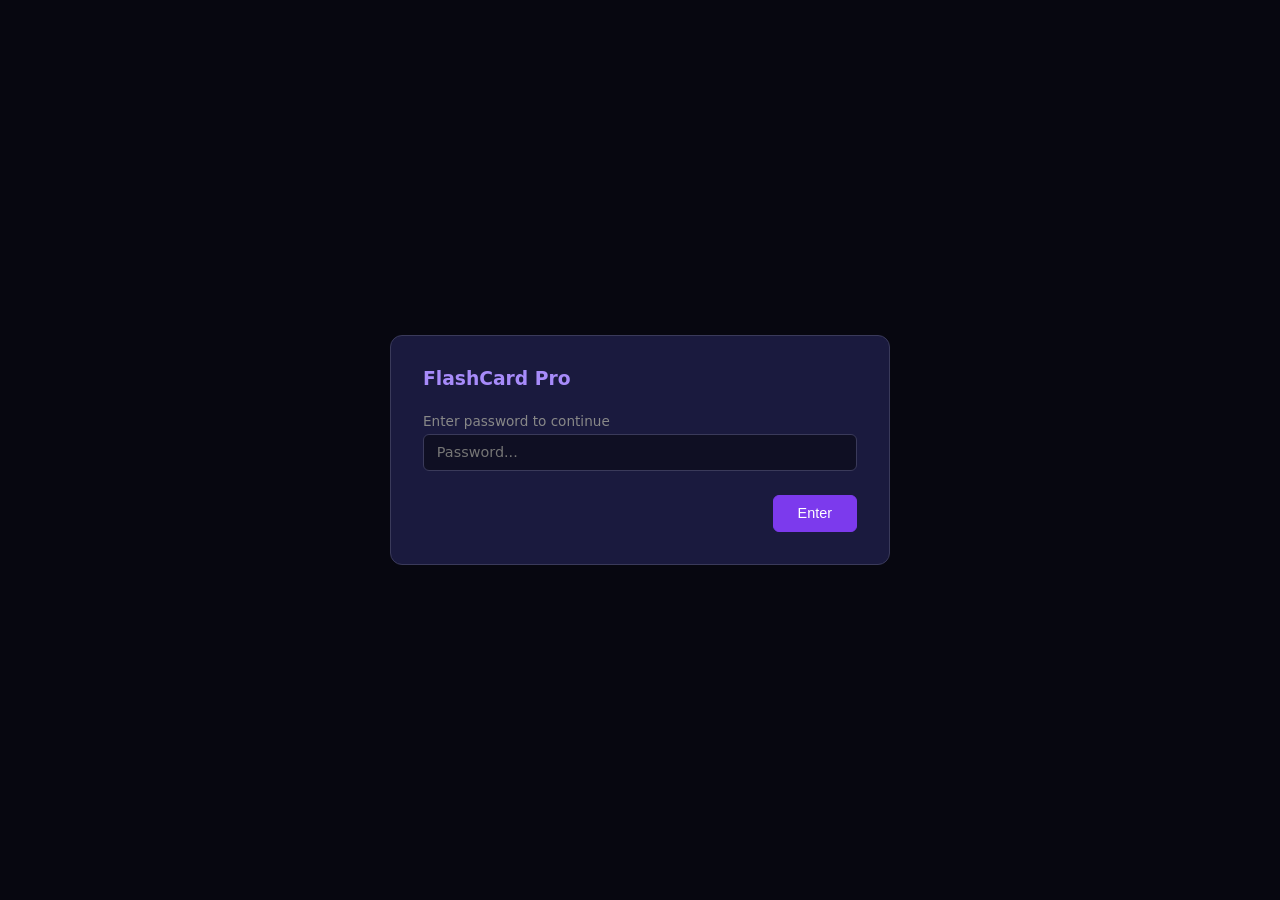
<file: index.html>
<!DOCTYPE html>
<html lang="en">
<head>
  <meta charset="UTF-8">
  <meta name="viewport" content="width=device-width, initial-scale=1.0">
  <title>FlashCard Pro</title>
  <link rel="stylesheet" href="css/style.css">
</head>
<body>
  <!-- Password Gate -->
  <div class="modal-overlay" id="password-gate" style="display:flex">
    <div class="modal">
      <h3>FlashCard Pro</h3>
      <label for="study-password">Enter password to continue</label>
      <input type="password" id="study-password" placeholder="Password...">
      <p id="password-error" style="color:#f87171; font-size:0.85rem; margin-top:-0.5rem; display:none;">Incorrect password</p>
      <div class="modal-buttons">
        <button class="primary-btn" onclick="checkPassword()">Enter</button>
      </div>
    </div>
  </div>

  <header class="header" style="display:none" id="app-header">
    <h1>FlashCard Pro</h1>
    <nav>
      <a href="index.html" class="active">Study</a>
    </nav>
  </header>

  <div class="score-bar" style="display:none" id="app-score-bar">
    <div class="score-item score-correct">
      Correct: <span class="count" id="correct-count">0</span>
    </div>
    <div class="score-item score-incorrect">
      Incorrect: <span class="count" id="incorrect-count">0</span>
    </div>
    <div class="score-item score-remaining">
      Remaining: <span class="count" id="remaining-count">0</span>
    </div>
    <div class="score-item score-total">
      Total: <span class="count" id="total-count">0</span>
    </div>
  </div>

  <div class="controls" style="display:none" id="app-controls">
    <select id="category-select">
      <option value="">-- Select Category --</option>
    </select>
    <button id="mode-practice" class="active">Practice Mode</button>
    <button id="mode-quiz">Quiz Mode</button>
    <button id="restart-btn" disabled>Restart</button>
  </div>

  <div class="card-area" id="card-area" style="display:none">
    <div class="empty-state" id="empty-state">
      <h2>Select a category to start studying</h2>
      <p>Choose a category from the dropdown above, then pick your mode.</p>
    </div>
  </div>

  <script>
    const STUDY_HASH = '417f746683fdd74dbdaa0b87f6ea1cfa29b7966bb385bfcd96f99cae9ff01ce7';

    async function sha256(text) {
      const data = new TextEncoder().encode(text);
      const hash = await crypto.subtle.digest('SHA-256', data);
      return Array.from(new Uint8Array(hash)).map(b => b.toString(16).padStart(2, '0')).join('');
    }

    async function checkPassword() {
      const input = document.getElementById('study-password');
      const hash = await sha256(input.value);
      if (hash === STUDY_HASH) {
        sessionStorage.setItem('flashcard-study-auth', 'true');
        unlockApp();
      } else {
        document.getElementById('password-error').style.display = 'block';
        input.value = '';
        input.focus();
      }
    }

    function unlockApp() {
      document.getElementById('password-gate').style.display = 'none';
      document.getElementById('app-header').style.display = 'flex';
      document.getElementById('app-score-bar').style.display = 'flex';
      document.getElementById('app-controls').style.display = 'flex';
      document.getElementById('card-area').style.display = 'flex';
    }

    document.getElementById('study-password').addEventListener('keydown', function(e) {
      if (e.key === 'Enter') checkPassword();
    });

    if (sessionStorage.getItem('flashcard-study-auth') === 'true') {
      unlockApp();
    }
  </script>
  <script src="js/app.js"></script>
</body>
</html>
</file>
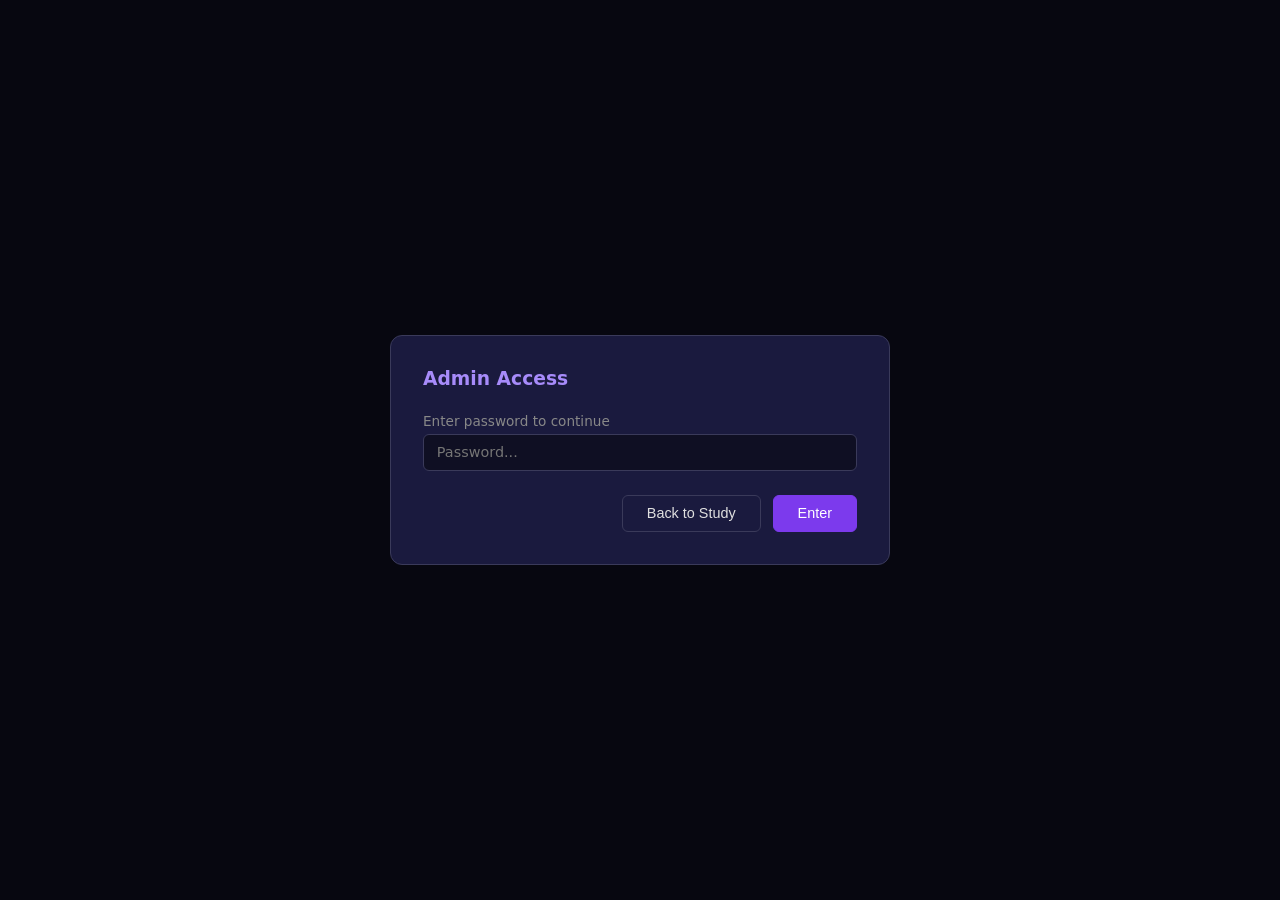
<file: admin.html>
<!DOCTYPE html>
<html lang="en">
<head>
  <meta charset="UTF-8">
  <meta name="viewport" content="width=device-width, initial-scale=1.0">
  <title>FlashCard Pro - Admin</title>
  <link rel="stylesheet" href="css/style.css">
</head>
<body>
  <!-- Password Gate -->
  <div class="modal-overlay" id="password-gate" style="display:flex">
    <div class="modal">
      <h3>Admin Access</h3>
      <label for="admin-password">Enter password to continue</label>
      <input type="password" id="admin-password" placeholder="Password...">
      <p id="password-error" style="color:#f87171; font-size:0.85rem; margin-top:-0.5rem; display:none;">Incorrect password</p>
      <div class="modal-buttons">
        <button onclick="window.location.href='index.html'">Back to Study</button>
        <button class="primary-btn" onclick="checkPassword()">Enter</button>
      </div>
    </div>
  </div>

  <header class="header" style="display:none" id="admin-header">
    <h1>FlashCard Pro</h1>
    <nav>
      <a href="index.html">Study</a>
      <a href="admin.html" class="active">Admin</a>
    </nav>
  </header>

  <div class="admin-layout" style="display:none" id="admin-content">
    <div class="sidebar">
      <h3>Categories</h3>
      <div id="category-list"></div>
      <div class="sidebar-actions">
        <button id="add-category-btn">+ New Category</button>
        <button id="import-csv-btn">Import CSV</button>
        <button id="export-btn">Export All</button>
      </div>
    </div>
    <div class="admin-main" id="admin-main">
      <div class="empty-state">
        <h2>Select a category to manage cards</h2>
        <p>Or create a new category to get started.</p>
      </div>
    </div>
  </div>

  <!-- Add/Edit Card Modal -->
  <div class="modal-overlay" id="card-modal" style="display:none">
    <div class="modal">
      <h3 id="card-modal-title">Add Card</h3>
      <label for="card-question">Question</label>
      <textarea id="card-question" placeholder="Enter the question..."></textarea>
      <label for="card-answer">Answer</label>
      <input type="text" id="card-answer" placeholder="Enter the answer...">
      <div class="modal-buttons">
        <button onclick="closeCardModal()">Cancel</button>
        <button class="primary-btn" onclick="saveCard()">Save</button>
      </div>
    </div>
  </div>

  <!-- Add Category Modal -->
  <div class="modal-overlay" id="category-modal" style="display:none">
    <div class="modal">
      <h3>New Category</h3>
      <label for="category-name">Category Name</label>
      <input type="text" id="category-name" placeholder="e.g. Biology, History...">
      <div class="modal-buttons">
        <button onclick="closeCategoryModal()">Cancel</button>
        <button class="primary-btn" onclick="saveCategory()">Create</button>
      </div>
    </div>
  </div>

  <!-- Import CSV Modal -->
  <div class="modal-overlay" id="import-modal" style="display:none">
    <div class="modal">
      <h3>Import CSV</h3>
      <label for="import-category">Import into category</label>
      <select id="import-category"></select>
      <p class="import-help">
        Paste your CSV data below. Each line should have a question and answer separated by a comma.<br>
        Example:<br>
        What is 2+2?,4<br>
        Capital of Japan?,Tokyo
      </p>
      <label for="csv-data">CSV Data</label>
      <textarea id="csv-data" placeholder="question,answer&#10;question,answer"></textarea>
      <div class="modal-buttons">
        <button onclick="closeImportModal()">Cancel</button>
        <button class="primary-btn" onclick="importCSV()">Import</button>
      </div>
    </div>
  </div>

  <script>
    // Default password: admin123
    // To change: generate a new SHA-256 hash at any online tool and replace below
    const ADMIN_HASH = '240be518fabd2724ddb6f04eeb1da5967448d7e831c08c8fa822809f74c720a9';

    async function sha256(text) {
      const data = new TextEncoder().encode(text);
      const hash = await crypto.subtle.digest('SHA-256', data);
      return Array.from(new Uint8Array(hash)).map(b => b.toString(16).padStart(2, '0')).join('');
    }

    async function checkPassword() {
      const input = document.getElementById('admin-password');
      const hash = await sha256(input.value);
      if (hash === ADMIN_HASH) {
        sessionStorage.setItem('flashcard-admin-auth', 'true');
        unlockAdmin();
      } else {
        document.getElementById('password-error').style.display = 'block';
        input.value = '';
        input.focus();
      }
    }

    function unlockAdmin() {
      document.getElementById('password-gate').style.display = 'none';
      document.getElementById('admin-header').style.display = 'flex';
      document.getElementById('admin-content').style.display = 'flex';
    }

    document.getElementById('admin-password').addEventListener('keydown', function(e) {
      if (e.key === 'Enter') checkPassword();
    });

    if (sessionStorage.getItem('flashcard-admin-auth') === 'true') {
      unlockAdmin();
    }
  </script>
  <script src="js/admin.js"></script>
</body>
</html>
</file>
<file: css/style.css>
* {
  margin: 0;
  padding: 0;
  box-sizing: border-box;
}

body {
  font-family: 'Segoe UI', system-ui, -apple-system, sans-serif;
  background: #0f0f23;
  color: #e0e0e0;
  min-height: 100vh;
}

/* Header */
.header {
  background: #1a1a3e;
  border-bottom: 2px solid #7c3aed;
  padding: 1rem 2rem;
  display: flex;
  justify-content: space-between;
  align-items: center;
}

.header h1 {
  font-size: 1.5rem;
  color: #a78bfa;
  font-weight: 700;
}

.header nav {
  display: flex;
  gap: 1rem;
  align-items: center;
}

.header nav a {
  color: #a78bfa;
  text-decoration: none;
  padding: 0.5rem 1rem;
  border-radius: 6px;
  transition: background 0.2s;
  font-size: 0.9rem;
}

.header nav a:hover,
.header nav a.active {
  background: #7c3aed33;
}

/* Score bar */
.score-bar {
  display: flex;
  justify-content: center;
  gap: 2rem;
  padding: 1rem;
  background: #1a1a2e;
  border-bottom: 1px solid #2a2a4a;
}

.score-item {
  display: flex;
  align-items: center;
  gap: 0.5rem;
  font-size: 0.95rem;
}

.score-item .count {
  font-weight: 700;
  font-size: 1.2rem;
}

.score-correct .count { color: #4ade80; }
.score-incorrect .count { color: #f87171; }
.score-remaining .count { color: #facc15; }
.score-total .count { color: #a78bfa; }

/* Controls */
.controls {
  display: flex;
  justify-content: center;
  gap: 1rem;
  padding: 1.5rem;
  flex-wrap: wrap;
}

.controls select,
.controls button {
  padding: 0.6rem 1.2rem;
  border-radius: 8px;
  border: 1px solid #3a3a5a;
  background: #1a1a3e;
  color: #e0e0e0;
  font-size: 0.9rem;
  cursor: pointer;
  transition: all 0.2s;
}

.controls select:hover,
.controls button:hover {
  border-color: #7c3aed;
}

.controls button.active {
  background: #7c3aed;
  border-color: #7c3aed;
  color: white;
}

.controls button:disabled {
  opacity: 0.4;
  cursor: not-allowed;
}

/* Card area */
.card-area {
  display: flex;
  flex-direction: column;
  align-items: center;
  padding: 2rem;
  min-height: 400px;
}

.card-container {
  perspective: 1000px;
  width: 100%;
  max-width: 500px;
  height: 300px;
  cursor: pointer;
  margin-bottom: 1.5rem;
}

.card {
  width: 100%;
  height: 100%;
  position: relative;
  transform-style: preserve-3d;
  transition: transform 0.6s ease;
}

.card.flipped {
  transform: rotateY(180deg);
}

.card-face {
  position: absolute;
  width: 100%;
  height: 100%;
  backface-visibility: hidden;
  border-radius: 16px;
  display: flex;
  flex-direction: column;
  align-items: center;
  justify-content: center;
  padding: 2rem;
  text-align: center;
}

.card-front {
  background: linear-gradient(145deg, #1e1e4a, #2a2a5a);
  border: 2px solid #3a3a6a;
}

.card-back {
  background: linear-gradient(145deg, #1a3a2a, #2a4a3a);
  border: 2px solid #3a6a4a;
  transform: rotateY(180deg);
}

.card-label {
  font-size: 0.75rem;
  text-transform: uppercase;
  letter-spacing: 2px;
  color: #888;
  margin-bottom: 1rem;
}

.card-text {
  font-size: 1.4rem;
  line-height: 1.5;
  font-weight: 500;
}

.card-front .card-text {
  color: #c4b5fd;
}

.card-back .card-text {
  color: #86efac;
}

.click-hint {
  font-size: 0.75rem;
  color: #666;
  margin-top: 1rem;
}

/* Quiz input on back */
.quiz-input-area {
  width: 100%;
  display: flex;
  flex-direction: column;
  align-items: center;
  gap: 0.75rem;
}

.quiz-input-area input {
  width: 80%;
  padding: 0.75rem 1rem;
  border-radius: 8px;
  border: 2px solid #3a6a4a;
  background: #0f2a1a;
  color: #e0e0e0;
  font-size: 1.1rem;
  text-align: center;
  outline: none;
}

.quiz-input-area input:focus {
  border-color: #4ade80;
}

.quiz-submit-btn {
  padding: 0.5rem 2rem;
  border-radius: 8px;
  border: none;
  background: #4ade80;
  color: #0f0f23;
  font-weight: 600;
  cursor: pointer;
  font-size: 0.95rem;
}

.quiz-submit-btn:hover {
  background: #22c55e;
}

.quiz-result {
  font-size: 1.1rem;
  font-weight: 600;
  margin-top: 0.5rem;
}

.quiz-result.correct { color: #4ade80; }
.quiz-result.incorrect { color: #f87171; }

.answer-reveal {
  font-size: 0.9rem;
  color: #86efac;
  margin-top: 0.25rem;
}

/* Yes/No buttons */
.answer-buttons {
  display: flex;
  gap: 1rem;
}

.answer-buttons button {
  padding: 0.75rem 2.5rem;
  border-radius: 10px;
  border: 2px solid;
  font-size: 1rem;
  font-weight: 600;
  cursor: pointer;
  transition: all 0.2s;
}

.btn-yes {
  background: #065f4620;
  border-color: #4ade80;
  color: #4ade80;
}

.btn-yes:hover {
  background: #4ade8030;
}

.btn-no {
  background: #7f1d1d20;
  border-color: #f87171;
  color: #f87171;
}

.btn-no:hover {
  background: #f8717130;
}

.answer-buttons button:disabled {
  opacity: 0.3;
  cursor: not-allowed;
}

/* Progress bar */
.progress-bar-container {
  width: 100%;
  max-width: 500px;
  height: 6px;
  background: #1a1a3e;
  border-radius: 3px;
  margin-bottom: 1rem;
  overflow: hidden;
}

.progress-bar {
  height: 100%;
  background: linear-gradient(90deg, #7c3aed, #a78bfa);
  border-radius: 3px;
  transition: width 0.4s ease;
}

/* Empty / complete states */
.empty-state,
.complete-state {
  text-align: center;
  padding: 3rem;
}

.empty-state h2,
.complete-state h2 {
  color: #a78bfa;
  margin-bottom: 1rem;
}

.complete-state .final-score {
  font-size: 2rem;
  color: #4ade80;
  font-weight: 700;
  margin: 1rem 0;
}

.complete-state button {
  margin-top: 1rem;
  padding: 0.75rem 2rem;
  border-radius: 8px;
  border: 2px solid #7c3aed;
  background: #7c3aed20;
  color: #a78bfa;
  font-size: 1rem;
  cursor: pointer;
}

.complete-state button:hover {
  background: #7c3aed40;
}

/* ===== ADMIN PAGE ===== */
.admin-layout {
  display: flex;
  min-height: calc(100vh - 60px);
}

.sidebar {
  width: 260px;
  background: #1a1a2e;
  border-right: 1px solid #2a2a4a;
  padding: 1rem;
  display: flex;
  flex-direction: column;
  gap: 0.5rem;
}

.sidebar h3 {
  color: #a78bfa;
  font-size: 0.85rem;
  text-transform: uppercase;
  letter-spacing: 1px;
  margin-bottom: 0.5rem;
}

.sidebar-item {
  padding: 0.6rem 0.8rem;
  border-radius: 6px;
  cursor: pointer;
  display: flex;
  justify-content: space-between;
  align-items: center;
  transition: background 0.2s;
  font-size: 0.9rem;
}

.sidebar-item:hover {
  background: #2a2a4a;
}

.sidebar-item.active {
  background: #7c3aed33;
  color: #a78bfa;
}

.sidebar-item .card-count {
  font-size: 0.75rem;
  background: #2a2a4a;
  padding: 0.15rem 0.5rem;
  border-radius: 10px;
  color: #888;
}

.sidebar-actions {
  margin-top: auto;
  display: flex;
  flex-direction: column;
  gap: 0.5rem;
  padding-top: 1rem;
  border-top: 1px solid #2a2a4a;
}

.sidebar-actions button {
  width: 100%;
  padding: 0.6rem;
  border-radius: 6px;
  border: 1px solid #3a3a5a;
  background: #1a1a3e;
  color: #e0e0e0;
  cursor: pointer;
  font-size: 0.85rem;
  transition: all 0.2s;
}

.sidebar-actions button:hover {
  border-color: #7c3aed;
  background: #7c3aed20;
}

.admin-main {
  flex: 1;
  padding: 1.5rem;
  overflow-y: auto;
}

.admin-main h2 {
  color: #a78bfa;
  margin-bottom: 1rem;
  font-size: 1.3rem;
}

/* Card table */
.card-table {
  width: 100%;
  border-collapse: collapse;
}

.card-table th {
  text-align: left;
  padding: 0.75rem 1rem;
  border-bottom: 2px solid #3a3a5a;
  color: #888;
  font-size: 0.8rem;
  text-transform: uppercase;
  letter-spacing: 1px;
}

.card-table td {
  padding: 0.75rem 1rem;
  border-bottom: 1px solid #2a2a4a;
  font-size: 0.9rem;
}

.card-table tr:hover td {
  background: #1a1a3e;
}

.card-table .actions {
  display: flex;
  gap: 0.5rem;
}

.card-table .actions button {
  padding: 0.3rem 0.7rem;
  border-radius: 4px;
  border: 1px solid #3a3a5a;
  background: transparent;
  color: #e0e0e0;
  cursor: pointer;
  font-size: 0.8rem;
}

.card-table .actions button:hover {
  border-color: #7c3aed;
}

.card-table .actions .delete-btn:hover {
  border-color: #f87171;
  color: #f87171;
}

/* Modals */
.modal-overlay {
  position: fixed;
  top: 0;
  left: 0;
  right: 0;
  bottom: 0;
  background: #0008;
  display: flex;
  align-items: center;
  justify-content: center;
  z-index: 100;
}

.modal {
  background: #1a1a3e;
  border: 1px solid #3a3a5a;
  border-radius: 12px;
  padding: 2rem;
  width: 90%;
  max-width: 500px;
}

.modal h3 {
  color: #a78bfa;
  margin-bottom: 1.5rem;
}

.modal label {
  display: block;
  font-size: 0.85rem;
  color: #888;
  margin-bottom: 0.3rem;
}

.modal input,
.modal textarea,
.modal select {
  width: 100%;
  padding: 0.6rem 0.8rem;
  border-radius: 6px;
  border: 1px solid #3a3a5a;
  background: #0f0f23;
  color: #e0e0e0;
  font-size: 0.9rem;
  margin-bottom: 1rem;
  font-family: inherit;
}

.modal textarea {
  min-height: 120px;
  resize: vertical;
}

.modal input:focus,
.modal textarea:focus {
  outline: none;
  border-color: #7c3aed;
}

.modal-buttons {
  display: flex;
  gap: 0.75rem;
  justify-content: flex-end;
  margin-top: 0.5rem;
}

.modal-buttons button {
  padding: 0.6rem 1.5rem;
  border-radius: 6px;
  border: 1px solid #3a3a5a;
  background: #1a1a3e;
  color: #e0e0e0;
  cursor: pointer;
  font-size: 0.9rem;
}

.modal-buttons .primary-btn {
  background: #7c3aed;
  border-color: #7c3aed;
  color: white;
}

.modal-buttons .primary-btn:hover {
  background: #6d28d9;
}

.import-help {
  font-size: 0.8rem;
  color: #888;
  margin-bottom: 1rem;
  line-height: 1.5;
}

/* Responsive */
@media (max-width: 768px) {
  .header {
    flex-direction: column;
    gap: 0.75rem;
  }

  .score-bar {
    flex-wrap: wrap;
    gap: 1rem;
  }

  .controls {
    flex-direction: column;
    align-items: center;
  }

  .card-container {
    max-width: 90%;
    height: 250px;
  }

  .admin-layout {
    flex-direction: column;
  }

  .sidebar {
    width: 100%;
    flex-direction: row;
    flex-wrap: wrap;
    border-right: none;
    border-bottom: 1px solid #2a2a4a;
  }

  .sidebar-actions {
    flex-direction: row;
    margin-top: 0;
    border-top: none;
    padding-top: 0;
  }
}
</file>
